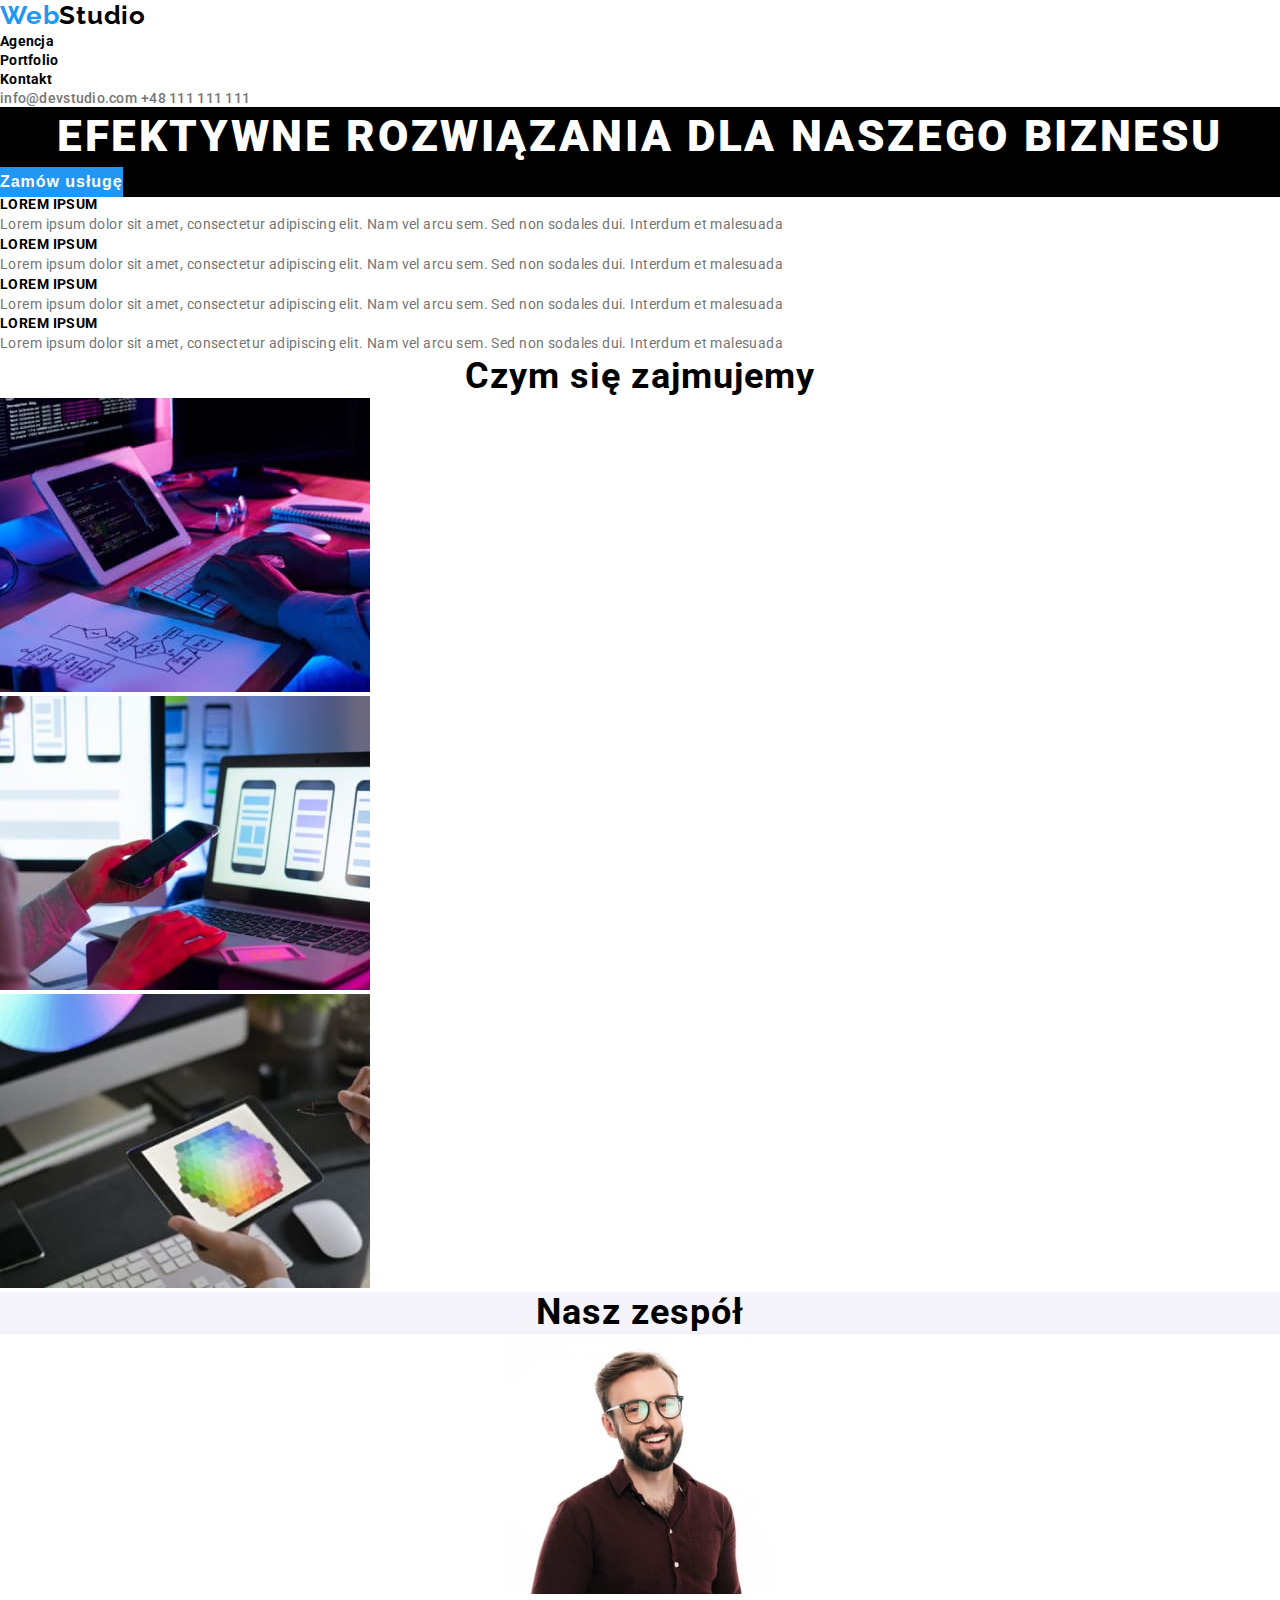
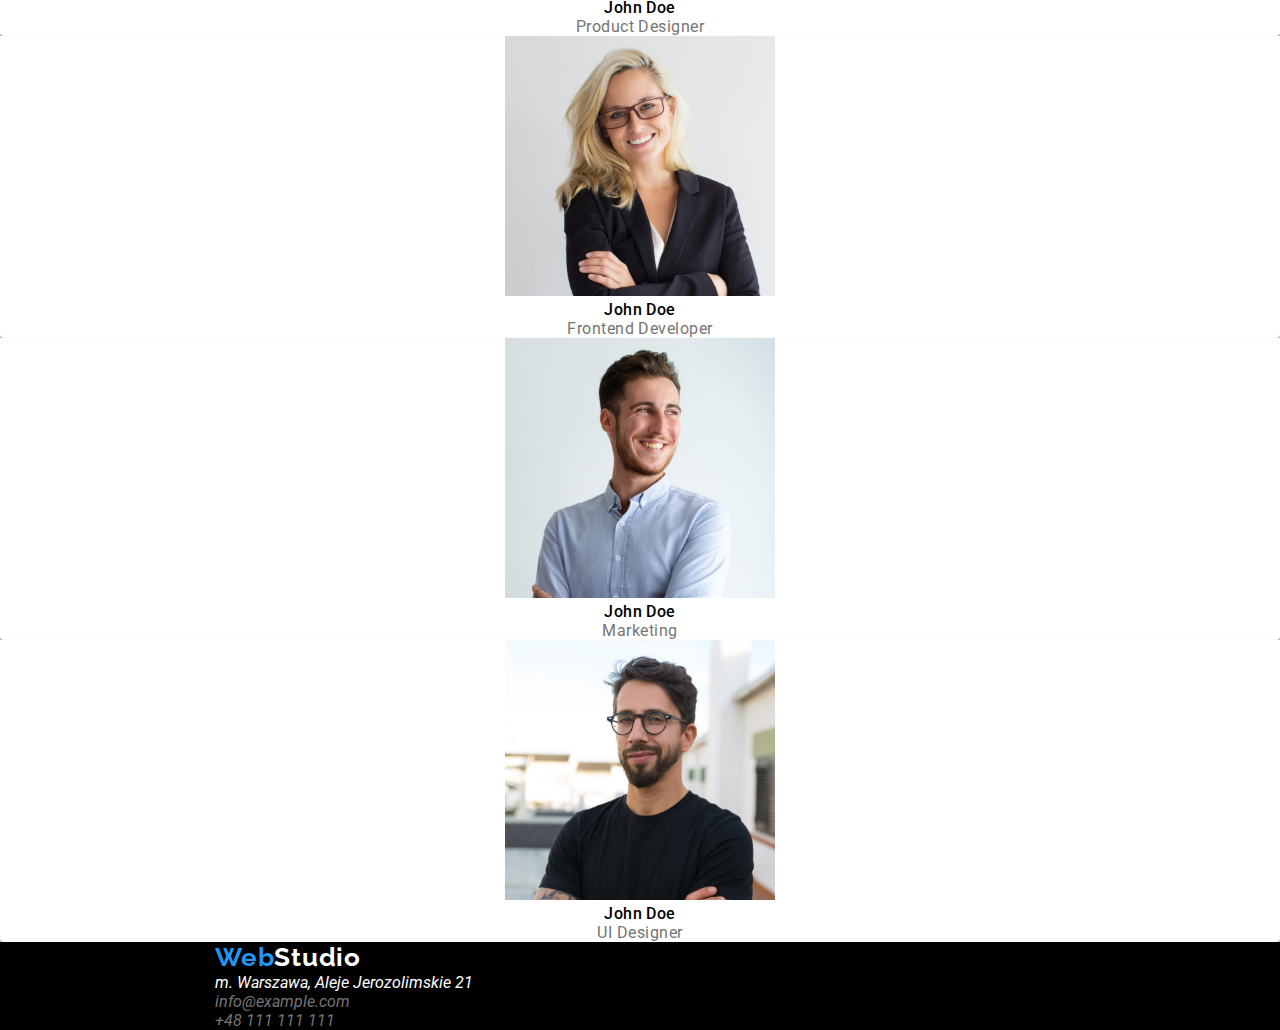
<file: index.html>
<!DOCTYPE html>
<html lang="pl">
  <head>
    <meta charset="UTF-8" />
    <meta http-equiv="X-UA-Compatible" content="IE=edge" />
    <meta name="viewport" content="width=device-width, initial-scale=1.0" />
    <title>Studio</title>
    <link rel="stylesheet" href="./css/styles.css" />
    <!--GOOGLE FONTS-->
    <link rel="preconnect" href="https://fonts.googleapis.com" />
    <link rel="preconnect" href="https://fonts.gstatic.com" crossorigin />
    <link
      href="https://fonts.googleapis.com/css2?family=Raleway:wght@700&family=Roboto:wght@400;500;700;900&display=swap"
      rel="stylesheet"
    />
    <!--END GOOGLE FONTS-->
  </head>

  <body>
    <header class="box-bg">
      <a class="logo-header" href="./index.html">Web<span class="warning-box">Studio</span></a>
      <nav class="menu">
        <ul class="list menu-list">
          <li>
            <a class="menu-item" href="./index.html">Agencja</a>
          </li>
          <li><a class="menu-item" href="./portfolio.html">Portfolio</a></li>
          <li><a class="menu-item" href="#">Kontakt</a></li>
        </ul>
      </nav>
      <a class="mail" href="mailto:info@devstudio.com">info@devstudio.com</a>
      <a class="tel" href="tel:48111111111">+48 111 111 111</a>
    </header>
    <main>
      <!--Sekcja przycisk-->
      <section class="bg">
        <h1 class="text-bg">Efektywne rozwiązania dla naszego biznesu</h1>

        <button class="text-button" type="button">Zamów usługę</button>
      </section>

      <!--Atuty-->
      <section class="column">
        <div>
          <ul class="list column-list">
            <li class="column-item">
              <h3 class="column-mane">Lorem Ipsum</h3>
              <p>
                Lorem ipsum dolor sit amet, consectetur adipiscing elit. Nam vel arcu sem. Sed non
                sodales dui. Interdum et malesuada
              </p>
            </li>
            <li class="column-item">
              <h3 class="column-mane">Lorem Ipsum</h3>
              <p>
                Lorem ipsum dolor sit amet, consectetur adipiscing elit. Nam vel arcu sem. Sed non
                sodales dui. Interdum et malesuada
              </p>
            </li>
            <li class="column-item">
              <h3 class="column-mane">Lorem Ipsum</h3>
              <p>
                Lorem ipsum dolor sit amet, consectetur adipiscing elit. Nam vel arcu sem. Sed non
                sodales dui. Interdum et malesuada
              </p>
            </li>
            <li class="column-item">
              <h3 class="column-mane">Lorem Ipsum</h3>
              <p>
                Lorem ipsum dolor sit amet, consectetur adipiscing elit. Nam vel arcu sem. Sed non
                sodales dui. Interdum et malesuada
              </p>
            </li>
          </ul>
        </div>
      </section>

      <!--Czym się zajmujemy-->
      <section class="job">
        <h2 class="section-mane">Czym się zajmujemy</h2>

        <div>
          <ul class="list job-list">
            <li class="job-item">
              <img
                src="images/main/classes/classes1.jpg"
                alt="pisanie kodu"
                width="370"
                height="294"
              />
            </li>
            <li class="job-item">
              <img src="images/main/classes/classes2.jpg" alt="telefon" width="370" height="294" />
            </li>
            <li class="job-item">
              <img src="images/main/classes/classes3.jpg" alt="tablet" width="370" height="294" />
            </li>
          </ul>
        </div>
      </section>

      <!--Nasz zespół-->
      <section class="team">
        <h2 class="section-mane">Nasz zespół</h2>

        <ul class="list team-list">
          <li class="team-item">
            <img src="images/main/team/team1.jpg" alt="Product Designer" width="270" height="260" />
            <h4 class="team-mane">John Doe</h4>
            <p class="team-text">Product Designer</p>
          </li>
          <li class="team-item">
            <img
              src="images/main/team/team2.jpg"
              alt="Frontend Developer"
              width="270"
              height="260"
            />
            <h4 class="team-mane">John Doe</h4>
            <p class="team-text">Frontend Developer</p>
          </li>
          <li class="team-item">
            <img src="images/main/team/team3.jpg" alt="Marketing" width="270" height="260" />
            <h4 class="team-mane">John Doe</h4>
            <p class="team-text">Marketing</p>
          </li>
          <li class="team-item">
            <img src="images/main/team/team4.jpg" alt="UI Designer" width="270" height="260" />
            <h4 class="team-mane">John Doe</h4>
            <p class="team-text">UI Designer</p>
          </li>
        </ul>
      </section>
    </main>

    <!--Stopka-->
    <footer class="footer-bg">
      <a class="logo-footer" href="index.html">Web<span class="warning">Studio</span></a>

      <address >
        <ul class="list contact-list">
          <li class="contact-item">
            <a
              class="contact-link contact-first"
              href="https://goo.gl/maps/KhzzjTvSUYqTvvJo8"
              target="_blank"
              >m. Warszawa, Aleje Jerozolimskie 21</a
            >
          </li>
          <li class="contact-item">
            <a href="mailto:info@example.com" class="contact-link">info@example.com</a>
          </li>
          <li class="contact-item">
            <a href="tel:48111111111" class="contact-link">+48 111 111 111</a>
          </li>
        </ul>
      </address>
    </footer>
  </body>
</html>
</file>
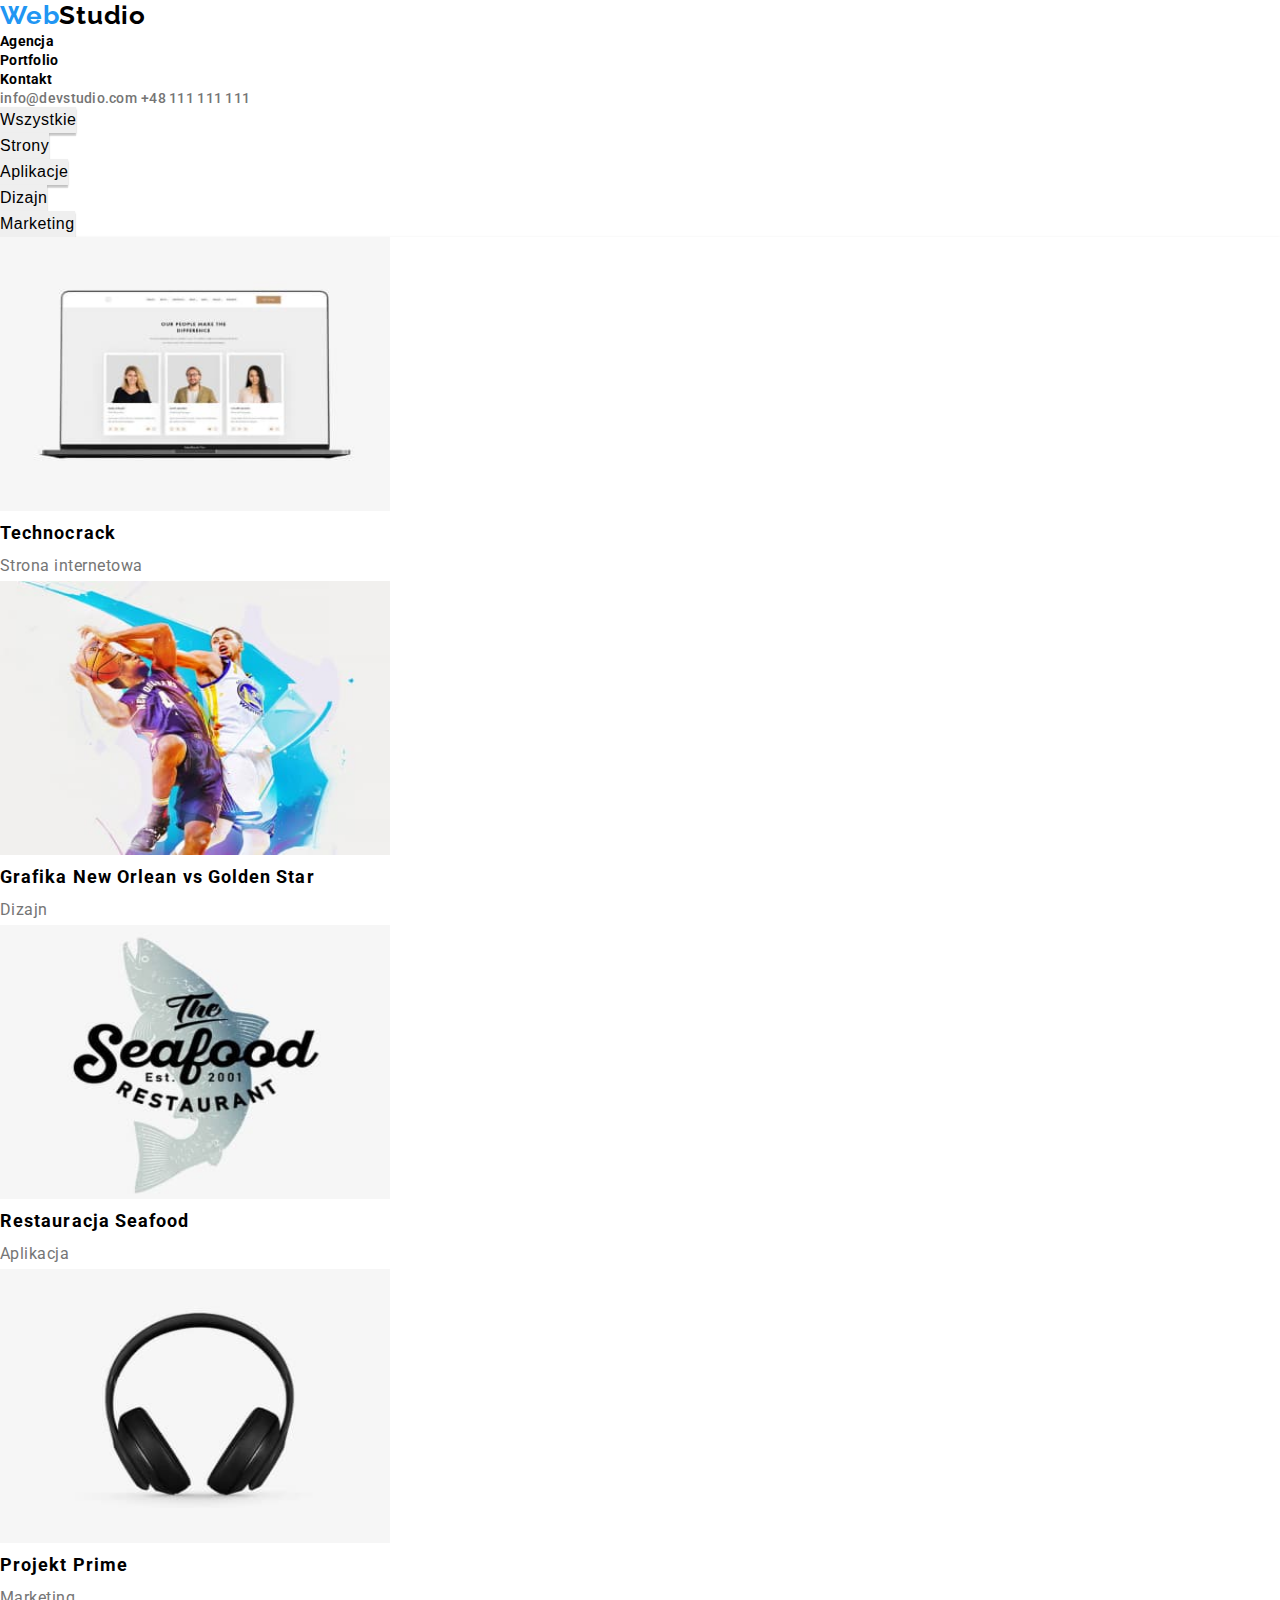
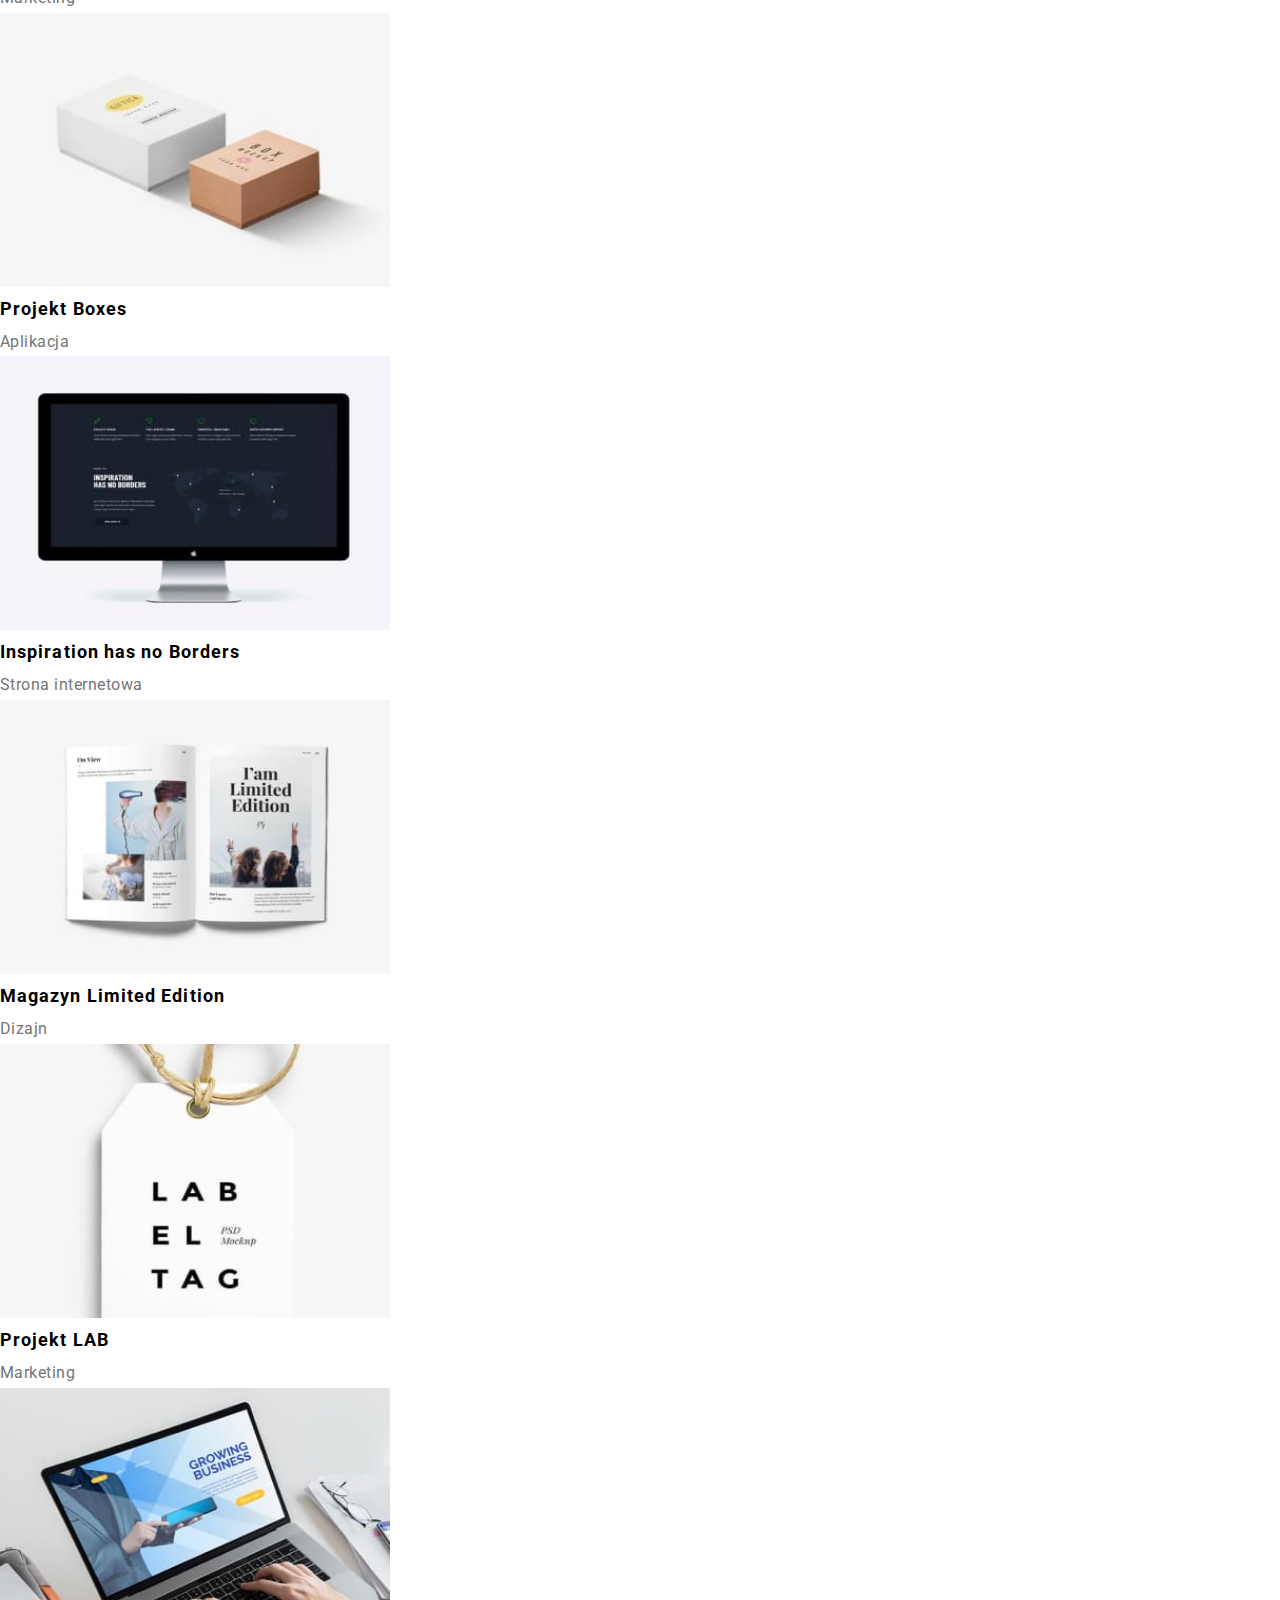
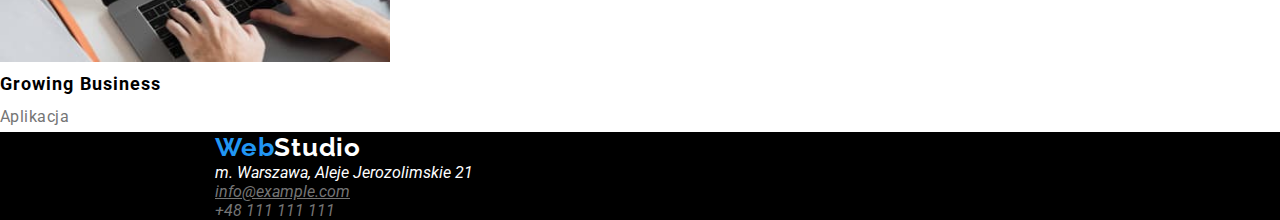
<file: portfolio.html>
<!DOCTYPE html>
<html lang="pl">
  <head>
    <meta charset="UTF-8" />
    <meta http-equiv="X-UA-Compatible" content="IE=edge" />
    <meta name="viewport" content="width=device-width, initial-scale=1.0" />
    <title>Portfolio</title>
    <!--GOOGLE FONTS-->
    <link rel="preconnect" href="https://fonts.googleapis.com" />
    <link rel="preconnect" href="https://fonts.gstatic.com" crossorigin />
    <link
      href="https://fonts.googleapis.com/css2?family=Raleway:wght@700&family=Roboto:wght@400;500;700;900&display=swap"
      rel="stylesheet"
    />
    <!--END GOOGLE FONTS-->
    <link rel="stylesheet" href="./css/styles.css" />
  </head>
  <body>
    <header class="box-bg">
      <a class="logo-header" href="./index.html">Web<span class="warning-box">Studio</span></a>
      <nav class="menu">
        <ul class="list menu-list">
          <li><a class="menu-item" href="./index.html">Agencja</a></li>
          <li>
            <a class="menu-item menu-first" href="./portfolio.html">Portfolio</a>
          </li>
          <li><a class="menu-item" href="#">Kontakt</a></li>
        </ul>
      </nav>
      <a class="mail-link" href="mailto:info@devstudio.com">info@devstudio.com</a>
      <a class="tel" href="tel:48111111111">+48 111 111 111</a>
    </header>
    <main>
      <!--Sekcja Filtr-->
      <section class="buttons">
        <div>
          <ul class="list buttons-list">
            <li>
              <button class="buttons-text buttons-first" type="button">Wszystkie</button>
            </li>
            <li>
              <button class="buttons-text" type="button">Strony</button>
            </li>
            <li>
              <button class="buttons-text" type="button">Aplikacje</button>
            </li>
            <li>
              <button class="buttons-text" type="button">Dizajn</button>
            </li>
            <li>
              <button class="buttons-text" type="button">Marketing</button>
            </li>
          </ul>
        </div>
      </section>

      <!--Portfolio-->
      <section>
        <div>
          <ul class="list portfolio-list">
            <li>
              <img src="images/portfolio/portfolio1.jpg" alt="laptop" width="390" height="274" />
              <h3 class="portfolio-mane">Technocrack</h3>
              <p class="portfolio-text">Strona internetowa</p>
            </li>
            <li>
              <img
                src="images/portfolio/portfolio2.jpg"
                alt="Zawodnicy koszykówki"
                width="390"
                height="274"
              />
              <h3 class="portfolio-mane">Grafika New Orlean vs Golden Star</h3>
              <p class="portfolio-text">Dizajn</p>
            </li>
            <li>
              <img
                src="images/portfolio/portfolio3.jpg"
                alt="Restauracja Seafood"
                width="390"
                height="274"
              />
              <h3 class="portfolio-mane">Restauracja Seafood</h3>
              <p class="portfolio-text">Aplikacja</p>
            </li>
            <li>
              <img src="images/portfolio/portfolio4.jpg" 
              alt="Słuchawki" 
              width="390" 
              height="274" />
              <h3 class="portfolio-mane">Projekt Prime</h3>
              <p class="portfolio-text">Marketing</p>
            </li>
            <li>
              <img
                src="images/portfolio/portfolio5.jpg"
                alt="Dwa pudełka"
                width="390"
                height="274"
              />
              <h3 class="portfolio-mane">Projekt Boxes</h3>
              <p class="portfolio-text">Aplikacja</p>
            </li>
            <li>
              <img src="images/portfolio/portfolio6.jpg" alt="Monitor" width="390" height="274" />
              <h3 class="portfolio-mane">Inspiration has no Borders</h3>
              <p class="portfolio-text">Strona internetowa</p>
            </li>
            <li>
              <img src="images/portfolio/portfolio7.jpg" alt="Książka" width="390" height="274" />
              <h3 class="portfolio-mane">Magazyn Limited Edition</h3>
              <p class="portfolio-text">Dizajn</p>
            </li>
            <li>
              <img src="images/portfolio/portfolio8.jpg" alt="Etykieta" width="390" height="274" />
              <h3 class="portfolio-mane">Projekt LAB</h3>
              <p class="portfolio-text">Marketing</p>
            </li>
            <li>
              <img src="images/portfolio/portfolio9.jpg" alt="Laptop" width="390" height="274" />
              <h3 class="portfolio-mane">Growing Business</h3>
              <p class="portfolio-text">Aplikacja</p>
            </li>
          </ul>
        </div>
      </section>
    </main>

    <!--Footer-->

    <footer class="footer-bg">
      <a class="logo-footer" href="index.html">Web<span class="warning">Studio</span></a>
      <address class="contact-list">
        <ul class="list contact-list">
          <li class="contact-item">
            <a
              class="contact-link contact-first"
              href="https://goo.gl/maps/KhzzjTvSUYqTvvJo8"
              target="_blank"
              >m. Warszawa, Aleje Jerozolimskie 21</a
            >
          </li>
          <li class="contact-item">
            <a href="mailto:info@example.com" class="contact-second contact-link">info@example.com</a>
          </li>
          <li class="contact-item">
            <a href="tel:48111111111" class="contact-link">+48 111 111 111</a>
          </li>
        </ul>
      </address>
    </footer>
  </body>
</html>
</file>
<file: css/styles.css>
body {
  font-family: 'Roboto';
}
/* Kolory */
:root {
  --brand-color-white: white;
  --brand-color-black: black;
  --brand-color-blue: #2196f3;
  --brand-color-grey: #757575;
  --brand-background-black: black;
  --brand-background-blue: #2196f3;
}

* {
  margin: 0;
  padding: 0;
  list-style-type: none;
  text-decoration: none;
}
.box-bg {
  background: var(--brand-color-white);
}
.warning-box {
  color: var(--brand-color-black);
}
.warning {
  color: var(--brand-color-white);
}
.list {
  list-style-type: none;
}
.logo-header {
  color: var(--brand-color-blue);
  font-family: 'Raleway', sans-serif;
  font-style: normal;
  font-weight: 700;
  font-size: 26px;
  line-height: 1.19;
  letter-spacing: 0.03em;
  text-decoration: none;
  border: none;
}
.menu-item {
  font-weight: 700;
  font-size: 14px;
  line-height: 1.14;
  letter-spacing: 0.02em;
  text-decoration: none;
  color: var(--brand-color-black);
}
.menu-item:hover {
  color: var(--brand-color-blue);
}
.mail {
  font-weight: 500;
  font-size: 14px;
  line-height: 1.14;
  letter-spacing: 0.02em;
  text-decoration: none;
  color: var(--brand-color-grey);
}
.mail:hover {
  color: var(--brand-color-blue);
}
.tel {
  font-weight: 500;
  font-size: 14px;
  line-height: 1.14;
  letter-spacing: 0.02em;
  text-decoration: none;
  color: var(--brand-color-grey);
}
.tel:hover {
  color: var(--brand-color-blue);
}
/* Sekcja przycisk */
.bg {
  background: var(--brand-background-black);
}
.text-bg {
  font-weight: 900;
  font-size: 44px;
  line-height: 1.36;
  text-align: center;
  letter-spacing: 0.06em;
  text-transform: uppercase;
  color: var(--brand-color-white);
}
.text-button {
  font-weight: 700;
  font-size: 16px;
  line-height: 1.875;
  text-decoration: none;
  align-items: center;
  text-align: center;
  letter-spacing: 0.06em;
  cursor: pointer;
  background: var(--brand-color-blue);
  color: var(--brand-color-white);
  border: var(--brand-color-blue);
}
/* Atuty */

.column-item {
  font-weight: 400;
  font-size: 14px;
  line-height: 1.71;
  letter-spacing: 0.03em;
  color: var(--brand-color-grey);
}
.column-mane {
  font-weight: 700;
  font-size: 14px;
  line-height: 1.14;
  letter-spacing: 0.03em;
  text-transform: uppercase;

  color: var(--brand-color-black);
}
/* Czym się zajmujemy */
.section-mane {
  font-weight: 700;
  font-size: 36px;
  line-height: 1.166;
  text-align: center;
  letter-spacing: 0.03em;

  color: var(--brand-color-black);
}
.job-list {
  mix-blend-mode: normal;
}
/* Nasz zespół */
.team {
  background: #f5f4fa;
}
.team-mane {
  font-weight: 500;
  font-size: 16px;
  line-height: 1.187;
  text-align: center;
  letter-spacing: 0.03em;
  color: var(--brand-color-black);
}
.team-text {
  font-weight: 400;
  font-size: 16px;
  line-height: 1.187;
  text-align: center;
  letter-spacing: 0.03em;
  color: var(--brand-color-grey);
}
.team-item {
  text-align: center;
  background: var(--brand-color-white);

  box-shadow: 0px 1px 3px rgba(0, 0, 0, 0.12), 0px 1px 1px rgba(0, 0, 0, 0.14),
    0px 2px 1px rgba(0, 0, 0, 0.2);
  border-radius: 0px 0px 4px 4px;
}

/* Stopka */

.footer-bg {
  padding-left: 215px;
  background: var(--brand-background-black);
}
.logo-footer {
  color: var(--brand-color-blue);
  font-family: 'Raleway', sans-serif;
  font-weight: 700;
  font-size: 26px;
  line-height: 1.192;
  letter-spacing: 0.03em;
  text-decoration: none;
}
.contact-link {
  text-decoration: none;
  color: var(--brand-color-grey);
}
.contact-link:hover {
  color: var(--brand-color-blue);
}
.contact-first {
  color: var(--brand-color-white);
}
.contact-second{
  text-decoration-line: underline
}

/* PORTFOLIO */

.buttons-text:hover {
  background-color: var(--brand-background-blue);
  color: var(--brand-color-white)
}
.buttons-text {
  font-weight: 500;
  font-size: 16px;
  line-height: 1.625;
  text-align: center;
  letter-spacing: 0.03em;
  color: var(--brand-color-black);
  border: none;
  cursor: pointer;
  box-shadow: 0px 3px 1px rgba(0, 0, 0, 0.1), 0px 1px 2px rgba(0, 0, 0, 0.08),
    0px 2px 2px rgba(0, 0, 0, 0.12);

  /* border-radius: 4px; */
}
.mail-link {
  font-weight: 500;
  font-size: 14px;
  line-height: 1.14;
  letter-spacing: 0.02em;
  text-decoration: none;
  color: var(--brand-color-grey);
}
.mail-link:hover {
  color: var(--brand-color-blue);
}
.portfolio-list {
  background: var(--brand-color-white);
  text-align: left;
  box-shadow: 0px 1px 3px rgba(0, 0, 0, 0.12), 0px 1px 1px rgba(0, 0, 0, 0.14),
    0px 2px 1px rgba(0, 0, 0, 0.2);
  /* border-radius: 0px 0px 4px 4px; */
}
.portfolio-mane {
  font-weight: 700;
  font-size: 18px;
  line-height: 2;
  letter-spacing: 0.06em;
}
.portfolio-text {
  font-weight: 400;
  font-size: 16px;
  line-height: 1.87;
  letter-spacing: 0.03em;
  color: var(--brand-color-grey);
}
</file>
